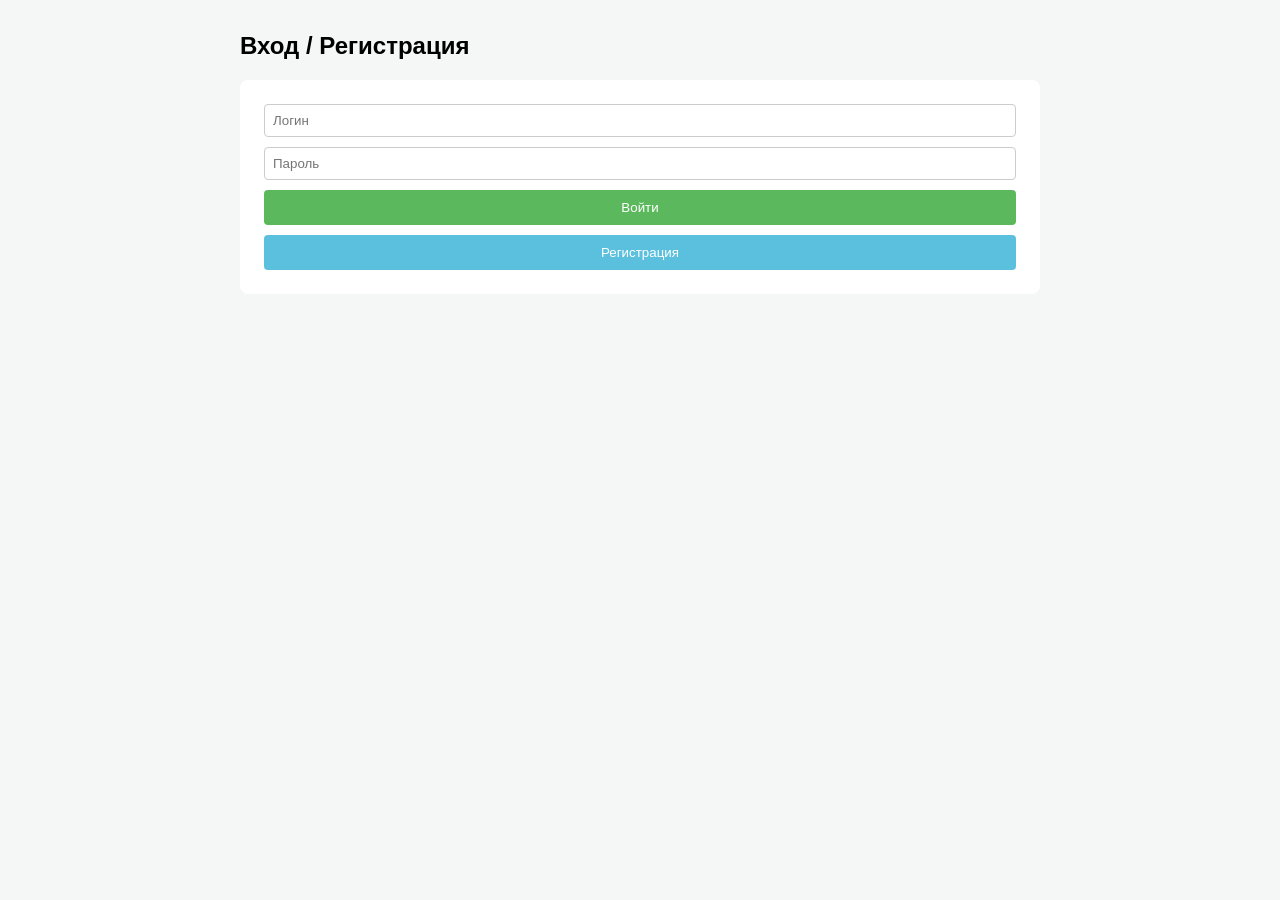
<file: templates/login.html>
<!DOCTYPE html>
<html>
<head><link rel="stylesheet" href="/static/css/style.css"></head>
<body>
    <div class="container">
        <h2>Вход / Регистрация</h2>
        <form id="loginForm">
            <input type="text" id="username" placeholder="Логин" required>
            <input type="password" id="password" placeholder="Пароль" required>
            <button type="button" onclick="handleAuth('login')">Войти</button>
            <button type="button" onclick="handleAuth('register')" style="background:#5bc0de">Регистрация</button>
        </form>
    </div>
    <script src="/static/js/app.js"></script>
</body>
</html>
</file>
<file: static/css/style.css>
body { font-family: 'Segoe UI', sans-serif; background: #f4f7f6; margin: 0; }
nav { background: #333; color: white; padding: 1rem; display: flex; justify-content: space-between; }
.container { max-width: 800px; margin: 2rem auto; padding: 0 1rem; }
.post { background: white; padding: 1.5rem; margin-bottom: 1rem; border-radius: 8px; box-shadow: 0 2px 5px rgba(0,0,0,0.1); }
.tag { background: #e0e0e0; padding: 2px 8px; border-radius: 4px; font-size: 0.8rem; margin-right: 5px; cursor: pointer; }
.hidden-label { color: #d9534f; font-weight: bold; }
form { display: flex; flex-direction: column; gap: 10px; background: white; padding: 1.5rem; border-radius: 8px; }
input, textarea { padding: 8px; border: 1px solid #ccc; border-radius: 4px; }
button { padding: 10px; background: #5cb85c; color: white; border: none; border-radius: 4px; cursor: pointer; }
.comment { border-top: 1px solid #eee; margin-top: 10px; padding-top: 5px; font-size: 0.9rem; }
</file>
